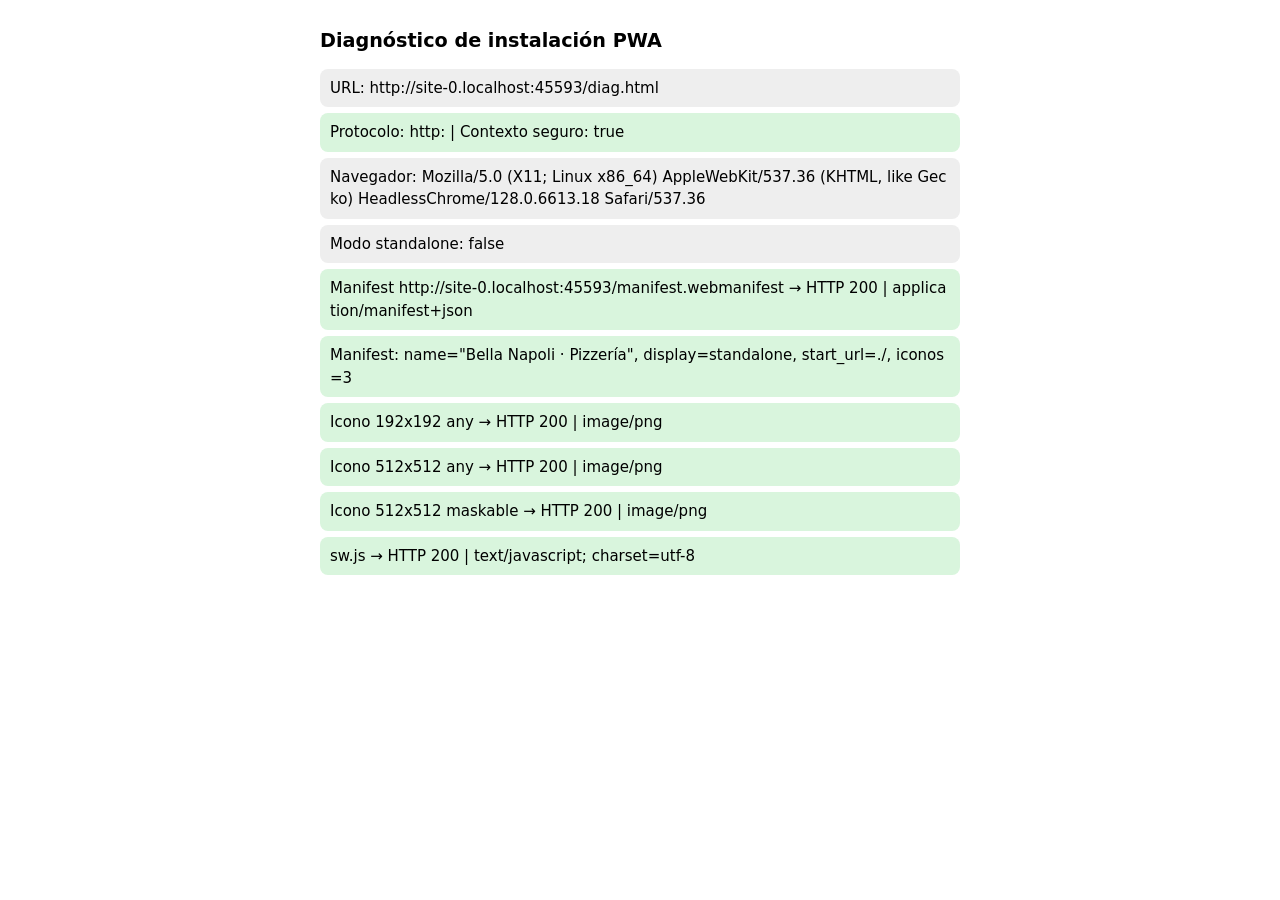
<file: diag.html>
<!DOCTYPE html>
<html lang="es"><head><meta charset="UTF-8">
<meta name="viewport" content="width=device-width, initial-scale=1">
<link rel="manifest" href="manifest.webmanifest">
<title>Diagnóstico PWA</title>
<style>body{font:15px/1.5 system-ui,sans-serif;padding:14px;max-width:640px;margin:auto}
.r{padding:8px 10px;margin:6px 0;border-radius:8px;background:#eee;word-break:break-all}
.ok{background:#d9f5dd}.bad{background:#ffd6d6}.warn{background:#fff3c4}h1{font-size:1.2rem}</style></head>
<body><h1>Diagnóstico de instalación PWA</h1><div id="out"></div>
<script>
const out=document.getElementById('out');
const add=(t,c)=>{const d=document.createElement('div');d.className='r '+(c||'');d.textContent=t;out.appendChild(d);};
const T=(p,ms)=>Promise.race([p,new Promise((_,r)=>setTimeout(()=>r(new Error('timeout '+ms+'ms')),ms))]);
window.addEventListener('beforeinstallprompt',e=>{e.preventDefault();add('✅ beforeinstallprompt DISPARADO: Chrome SÍ considera la app instalable','ok');});
(async()=>{
  add('URL: '+location.href);
  add('Protocolo: '+location.protocol+' | Contexto seguro: '+isSecureContext, isSecureContext?'ok':'bad');
  add('Navegador: '+navigator.userAgent);
  add('Modo standalone: '+matchMedia('(display-mode: standalone)').matches);
  // Manifest
  try{
    const l=document.querySelector('link[rel=manifest]').href;
    const r=await T(fetch(l,{cache:'no-store'}),8000);
    add('Manifest '+l+' → HTTP '+r.status+' | '+r.headers.get('content-type'), r.ok?'ok':'bad');
    const m=await r.json();
    add('Manifest: name="'+m.name+'", display='+m.display+', start_url='+m.start_url+', iconos='+(m.icons||[]).length,'ok');
    for(const i of (m.icons||[])){
      try{const ri=await T(fetch(new URL(i.src,l),{cache:'no-store'}),8000);
        add('Icono '+i.sizes+' '+i.purpose+' → HTTP '+ri.status+' | '+ri.headers.get('content-type'), ri.ok&&/image/.test(ri.headers.get('content-type')||'')?'ok':'bad');
      }catch(e){add('Icono '+i.src+' ERROR: '+e.message,'bad');}
    }
  }catch(e){add('Manifest ERROR: '+e.message,'bad');}
  // SW
  try{
    const r=await T(fetch('./sw.js',{cache:'no-store'}),8000);
    add('sw.js → HTTP '+r.status+' | '+r.headers.get('content-type'), r.ok&&/javascript/.test(r.headers.get('content-type')||'')?'ok':'bad');
  }catch(e){add('sw.js ERROR: '+e.message,'bad');}
  if(!('serviceWorker' in navigator)){add('Sin soporte de Service Worker','bad');}
  else try{
    const reg=await T(navigator.serviceWorker.register('./sw.js'),8000);
    await T(navigator.serviceWorker.ready,10000);
    const w=reg.active||reg.waiting||reg.installing;
    add('Service Worker registrado. Estado: '+(w&&w.state)+' | scope: '+reg.scope,'ok');
  }catch(e){add('Service Worker ERROR: '+e.message,'bad');}
  // Alcance de externos
  for(const u of ['https://cdn.jsdelivr.net/','https://bmerhduoeeddypaebaik.supabase.co/rest/v1/']){
    const t0=performance.now();
    try{await T(fetch(u,{mode:'no-cors',cache:'no-store'}),6000);add('Alcanzable: '+u+' ('+Math.round(performance.now()-t0)+' ms)','ok');}
    catch(e){add('NO alcanzable: '+u+' → '+e.message,'warn');}
  }
  add('Esperando beforeinstallprompt unos segundos…');
  setTimeout(()=>add('Fin del diagnóstico. Si no apareció ✅ beforeinstallprompt, copia/captura todo lo de arriba.'),6000);
})();
</script></body></html>
</file>
